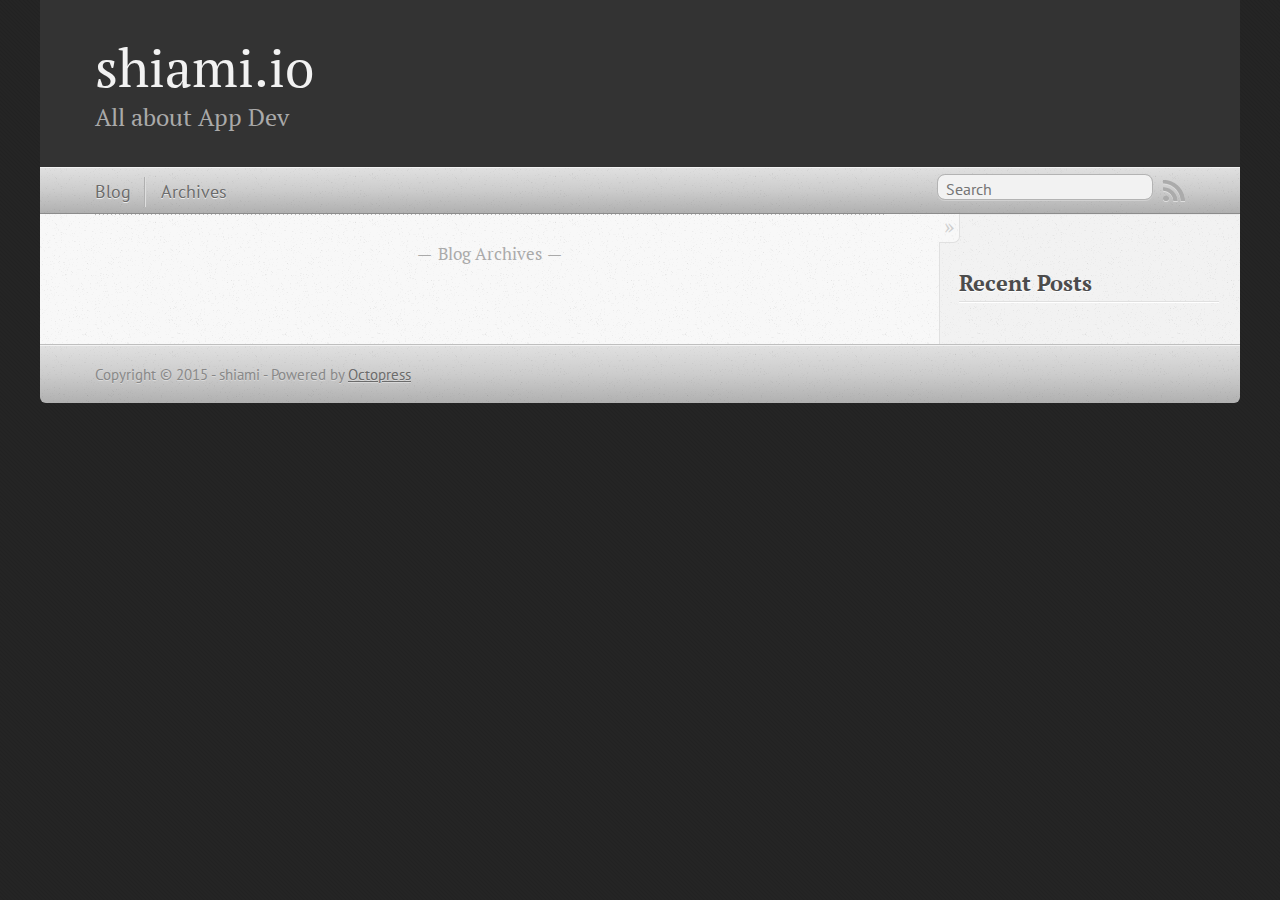
<file: index.html>
<!DOCTYPE html>
<!--[if IEMobile 7 ]><html class="no-js iem7"><![endif]-->
<!--[if lt IE 9]><html class="no-js lte-ie8"><![endif]-->
<!--[if (gt IE 8)|(gt IEMobile 7)|!(IEMobile)|!(IE)]><!--><html class="no-js" lang="en"><!--<![endif]-->
<head>
  <meta charset="utf-8">
  <title>shiami.io</title>
  <meta name="author" content="shiami">

  
  <meta name="description" content=" Blog Archives Recent Posts ">
  

  <!-- http://t.co/dKP3o1e -->
  <meta name="HandheldFriendly" content="True">
  <meta name="MobileOptimized" content="320">
  <meta name="viewport" content="width=device-width, initial-scale=1">

  
  <link rel="canonical" href="http://shiami.github.io/">
  <link href="/favicon.png" rel="icon">
  <link href="/stylesheets/screen.css" media="screen, projection" rel="stylesheet" type="text/css">
  <link href="/atom.xml" rel="alternate" title="shiami.io" type="application/atom+xml">
  <script src="/javascripts/modernizr-2.0.js"></script>
  <script src="//ajax.googleapis.com/ajax/libs/jquery/1.9.1/jquery.min.js"></script>
  <script>!window.jQuery && document.write(unescape('%3Cscript src="/javascripts/libs/jquery.min.js"%3E%3C/script%3E'))</script>
  <script src="/javascripts/octopress.js" type="text/javascript"></script>
  <!--Fonts from Google"s Web font directory at http://google.com/webfonts -->
<link href="//fonts.googleapis.com/css?family=PT+Serif:regular,italic,bold,bolditalic" rel="stylesheet" type="text/css">
<link href="//fonts.googleapis.com/css?family=PT+Sans:regular,italic,bold,bolditalic" rel="stylesheet" type="text/css">

  

</head>

<body   >
  <header role="banner"><hgroup>
  <h1><a href="/">shiami.io</a></h1>
  
    <h2>All about App Dev</h2>
  
</hgroup>

</header>
  <nav role="navigation"><ul class="subscription" data-subscription="rss">
  <li><a href="/atom.xml" rel="subscribe-rss" title="subscribe via RSS">RSS</a></li>
  
</ul>
  
<form action="https://www.google.com/search" method="get">
  <fieldset role="search">
    <input type="hidden" name="sitesearch" value="shiami.github.io">
    <input class="search" type="text" name="q" results="0" placeholder="Search"/>
  </fieldset>
</form>
  
<ul class="main-navigation">
  <li><a href="/">Blog</a></li>
  <li><a href="/blog/archives">Archives</a></li>
</ul>

</nav>
  <div id="main">
    <div id="content">
      <div class="blog-index">
  
  
  <div class="pagination">
    
    <a href="/blog/archives">Blog Archives</a>
    
  </div>
</div>
<aside class="sidebar">
  
    <section>
  <h1>Recent Posts</h1>
  <ul id="recent_posts">
    
  </ul>
</section>





  
</aside>

    </div>
  </div>
  <footer role="contentinfo"><p>
  Copyright &copy; 2015 - shiami -
  <span class="credit">Powered by <a href="http://octopress.org">Octopress</a></span>
</p>

</footer>
  







  <script type="text/javascript">
    (function(){
      var twitterWidgets = document.createElement('script');
      twitterWidgets.type = 'text/javascript';
      twitterWidgets.async = true;
      twitterWidgets.src = '//platform.twitter.com/widgets.js';
      document.getElementsByTagName('head')[0].appendChild(twitterWidgets);
    })();
  </script>





</body>
</html>
</file>
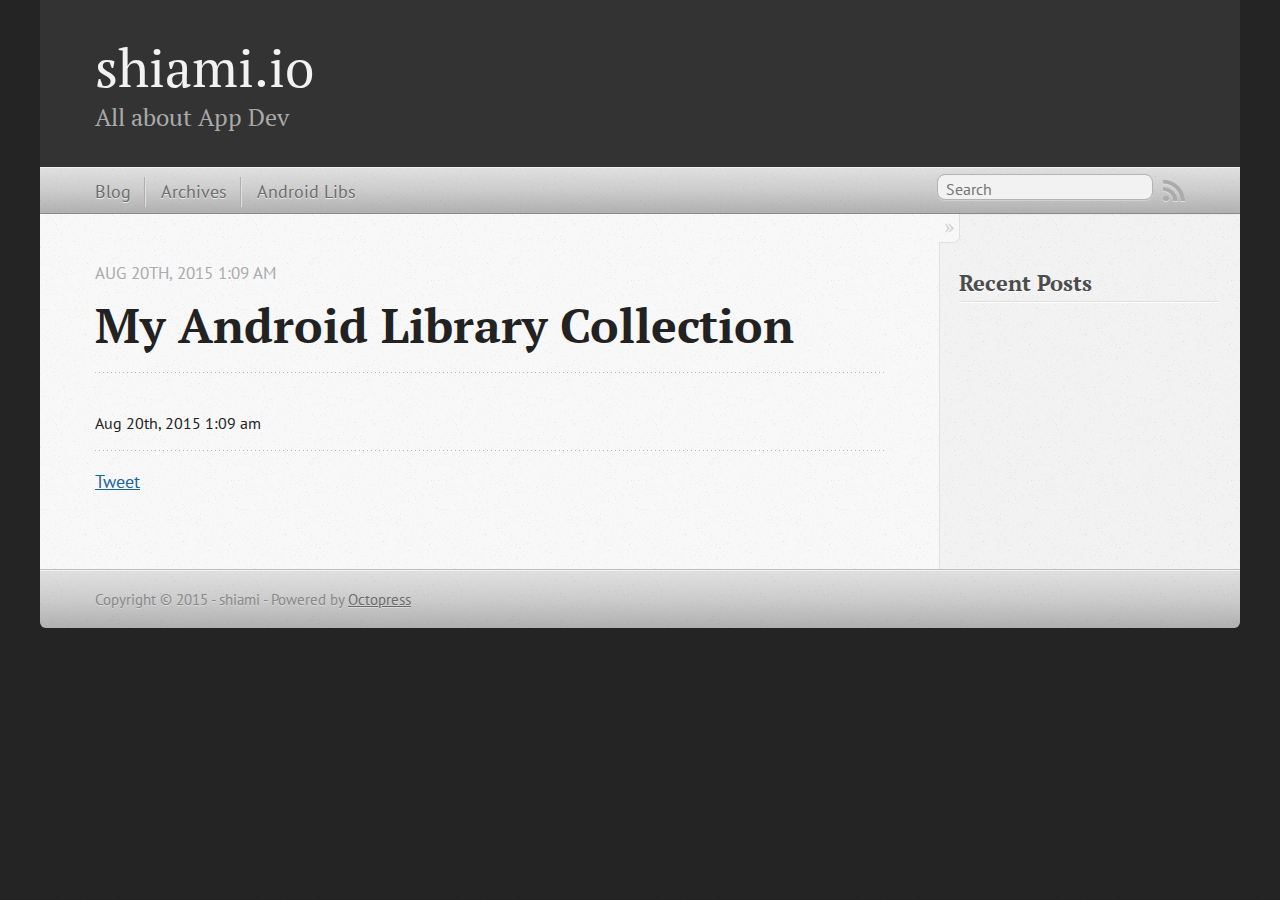
<file: my-android-library-collection/index.html>
<!DOCTYPE html>
<!--[if IEMobile 7 ]><html class="no-js iem7"><![endif]-->
<!--[if lt IE 9]><html class="no-js lte-ie8"><![endif]-->
<!--[if (gt IE 8)|(gt IEMobile 7)|!(IEMobile)|!(IE)]><!--><html class="no-js" lang="en"><!--<![endif]-->
<head>
  <meta charset="utf-8">
  <title>My Android Library Collection - shiami.io</title>
  <meta name="author" content="shiami">

  
  <meta name="description" content=" My Android Library Collection Aug 20th, 2015 1:09 am Aug 20th, 2015 1:09 am Tweet Recent Posts ">
  

  <!-- http://t.co/dKP3o1e -->
  <meta name="HandheldFriendly" content="True">
  <meta name="MobileOptimized" content="320">
  <meta name="viewport" content="width=device-width, initial-scale=1">

  
  <link rel="canonical" href="http://shiami.github.io/my-android-library-collection/">
  <link href="/favicon.png" rel="icon">
  <link href="/stylesheets/screen.css" media="screen, projection" rel="stylesheet" type="text/css">
  <link href="/atom.xml" rel="alternate" title="shiami.io" type="application/atom+xml">
  <script src="/javascripts/modernizr-2.0.js"></script>
  <script src="//ajax.googleapis.com/ajax/libs/jquery/1.9.1/jquery.min.js"></script>
  <script>!window.jQuery && document.write(unescape('%3Cscript src="/javascripts/libs/jquery.min.js"%3E%3C/script%3E'))</script>
  <script src="/javascripts/octopress.js" type="text/javascript"></script>
  <!--Fonts from Google"s Web font directory at http://google.com/webfonts -->
<link href="//fonts.googleapis.com/css?family=PT+Serif:regular,italic,bold,bolditalic" rel="stylesheet" type="text/css">
<link href="//fonts.googleapis.com/css?family=PT+Sans:regular,italic,bold,bolditalic" rel="stylesheet" type="text/css">

  

</head>

<body   >
  <header role="banner"><hgroup>
  <h1><a href="/">shiami.io</a></h1>
  
    <h2>All about App Dev</h2>
  
</hgroup>

</header>
  <nav role="navigation"><ul class="subscription" data-subscription="rss">
  <li><a href="/atom.xml" rel="subscribe-rss" title="subscribe via RSS">RSS</a></li>
  
</ul>
  
<form action="https://www.google.com/search" method="get">
  <fieldset role="search">
    <input type="hidden" name="sitesearch" value="shiami.github.io">
    <input class="search" type="text" name="q" results="0" placeholder="Search"/>
  </fieldset>
</form>
  
<ul class="main-navigation">
  <li><a href="/">Blog</a></li>
  <li><a href="/blog/archives">Archives</a></li>
    <li><a href="/my-android-library-collection/">Android Libs</a></li>
</ul>

</nav>
  <div id="main">
    <div id="content">
      <div>
<article role="article">
  
  <header>
    <h1 class="entry-title">My Android Library Collection</h1>
    <p class="meta">




<time class='entry-date' datetime='2015-08-20T01:09:00+08:00'><span class='date'><span class='date-month'>Aug</span> <span class='date-day'>20</span><span class='date-suffix'>th</span>, <span class='date-year'>2015</span></span> <span class='time'>1:09 am</span></time></p>
  </header>
  
  

  
    <footer>
      <p class="meta">
        
        




<time class='entry-date' datetime='2015-08-20T01:09:00+08:00'><span class='date'><span class='date-month'>Aug</span> <span class='date-day'>20</span><span class='date-suffix'>th</span>, <span class='date-year'>2015</span></span> <span class='time'>1:09 am</span></time>
        
      </p>
      
        <div class="sharing">
  
  <a href="//twitter.com/share" class="twitter-share-button" data-url="http://shiami.github.io/my-android-library-collection/index.html" data-via="" data-counturl="http://shiami.github.io/my-android-library-collection/index.html" >Tweet</a>
  
  
  
</div>

      
    </footer>
  
</article>

</div>

<aside class="sidebar">
  
    <section>
  <h1>Recent Posts</h1>
  <ul id="recent_posts">
    
  </ul>
</section>





  
</aside>


    </div>
  </div>
  <footer role="contentinfo"><p>
  Copyright &copy; 2015 - shiami -
  <span class="credit">Powered by <a href="http://octopress.org">Octopress</a></span>
</p>

</footer>
  







  <script type="text/javascript">
    (function(){
      var twitterWidgets = document.createElement('script');
      twitterWidgets.type = 'text/javascript';
      twitterWidgets.async = true;
      twitterWidgets.src = '//platform.twitter.com/widgets.js';
      document.getElementsByTagName('head')[0].appendChild(twitterWidgets);
    })();
  </script>





</body>
</html>
</file>
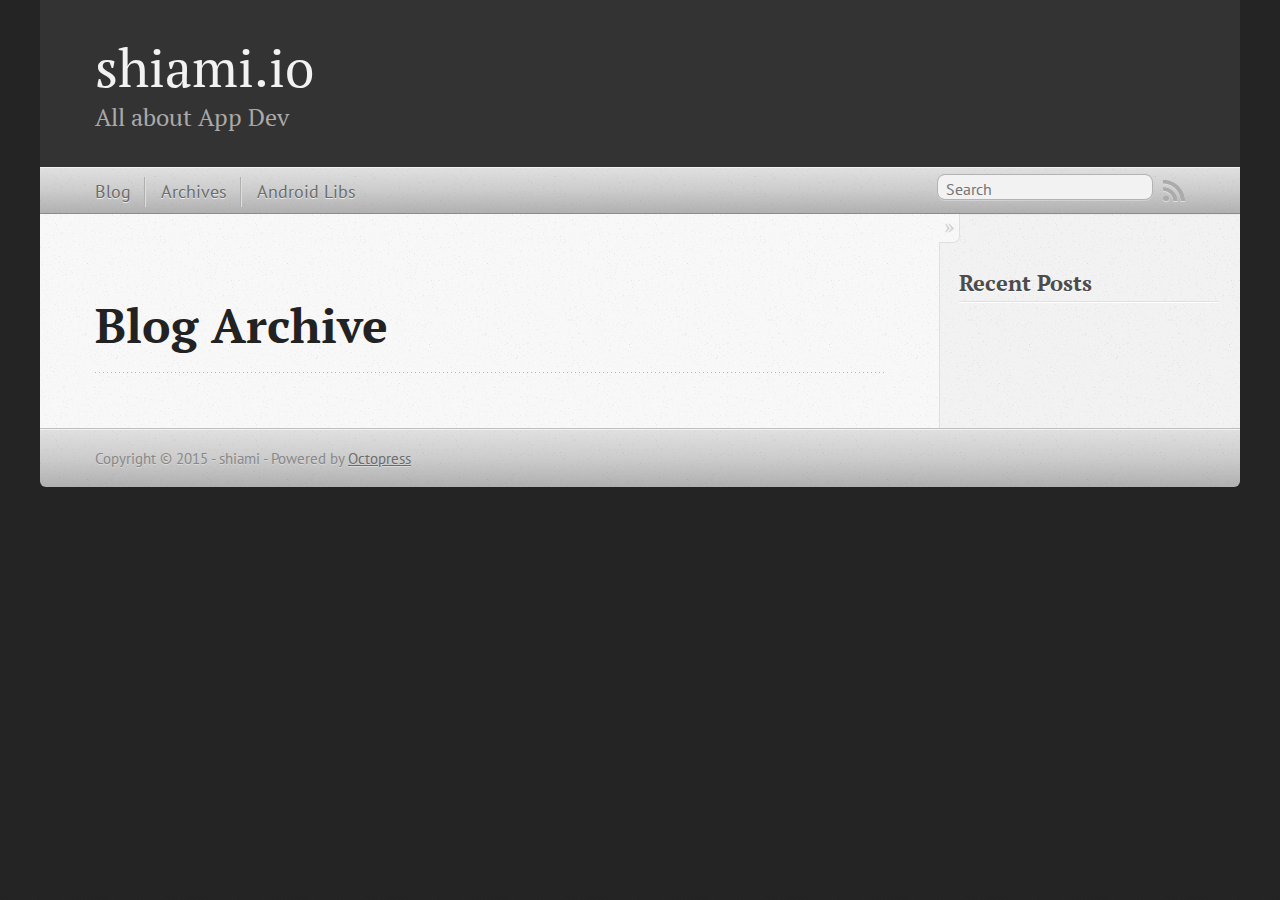
<file: blog/archives/index.html>
<!DOCTYPE html>
<!--[if IEMobile 7 ]><html class="no-js iem7"><![endif]-->
<!--[if lt IE 9]><html class="no-js lte-ie8"><![endif]-->
<!--[if (gt IE 8)|(gt IEMobile 7)|!(IEMobile)|!(IE)]><!--><html class="no-js" lang="en"><!--<![endif]-->
<head>
  <meta charset="utf-8">
  <title>Blog Archive - shiami.io</title>
  <meta name="author" content="shiami">

  
  <meta name="description" content=" Blog Archive Recent Posts ">
  

  <!-- http://t.co/dKP3o1e -->
  <meta name="HandheldFriendly" content="True">
  <meta name="MobileOptimized" content="320">
  <meta name="viewport" content="width=device-width, initial-scale=1">

  
  <link rel="canonical" href="http://shiami.github.io/blog/archives/">
  <link href="/favicon.png" rel="icon">
  <link href="/stylesheets/screen.css" media="screen, projection" rel="stylesheet" type="text/css">
  <link href="/atom.xml" rel="alternate" title="shiami.io" type="application/atom+xml">
  <script src="/javascripts/modernizr-2.0.js"></script>
  <script src="//ajax.googleapis.com/ajax/libs/jquery/1.9.1/jquery.min.js"></script>
  <script>!window.jQuery && document.write(unescape('%3Cscript src="/javascripts/libs/jquery.min.js"%3E%3C/script%3E'))</script>
  <script src="/javascripts/octopress.js" type="text/javascript"></script>
  <!--Fonts from Google"s Web font directory at http://google.com/webfonts -->
<link href="//fonts.googleapis.com/css?family=PT+Serif:regular,italic,bold,bolditalic" rel="stylesheet" type="text/css">
<link href="//fonts.googleapis.com/css?family=PT+Sans:regular,italic,bold,bolditalic" rel="stylesheet" type="text/css">

  

</head>

<body   >
  <header role="banner"><hgroup>
  <h1><a href="/">shiami.io</a></h1>
  
    <h2>All about App Dev</h2>
  
</hgroup>

</header>
  <nav role="navigation"><ul class="subscription" data-subscription="rss">
  <li><a href="/atom.xml" rel="subscribe-rss" title="subscribe via RSS">RSS</a></li>
  
</ul>
  
<form action="https://www.google.com/search" method="get">
  <fieldset role="search">
    <input type="hidden" name="sitesearch" value="shiami.github.io">
    <input class="search" type="text" name="q" results="0" placeholder="Search"/>
  </fieldset>
</form>
  
<ul class="main-navigation">
  <li><a href="/">Blog</a></li>
  <li><a href="/blog/archives">Archives</a></li>
    <li><a href="/my-android-library-collection/">Android Libs</a></li>
</ul>

</nav>
  <div id="main">
    <div id="content">
      <div>
<article role="article">
  
  <header>
    <h1 class="entry-title">Blog Archive</h1>
    
  </header>
  
  <div id="blog-archives">

</div>

  
</article>

</div>

<aside class="sidebar">
  
    <section>
  <h1>Recent Posts</h1>
  <ul id="recent_posts">
    
  </ul>
</section>





  
</aside>


    </div>
  </div>
  <footer role="contentinfo"><p>
  Copyright &copy; 2015 - shiami -
  <span class="credit">Powered by <a href="http://octopress.org">Octopress</a></span>
</p>

</footer>
  







  <script type="text/javascript">
    (function(){
      var twitterWidgets = document.createElement('script');
      twitterWidgets.type = 'text/javascript';
      twitterWidgets.async = true;
      twitterWidgets.src = '//platform.twitter.com/widgets.js';
      document.getElementsByTagName('head')[0].appendChild(twitterWidgets);
    })();
  </script>





</body>
</html>
</file>
<file: stylesheets/screen.css>
html,body,div,span,applet,object,iframe,h1,h2,h3,h4,h5,h6,p,blockquote,pre,a,abbr,acronym,address,big,cite,code,del,dfn,em,img,ins,kbd,q,s,samp,small,strike,strong,sub,sup,tt,var,b,u,i,center,dl,dt,dd,ol,ul,li,fieldset,form,label,legend,table,caption,tbody,tfoot,thead,tr,th,td,article,aside,canvas,details,embed,figure,figcaption,footer,header,hgroup,menu,nav,output,ruby,section,summary,time,mark,audio,video{margin:0;padding:0;border:0;font:inherit;font-size:100%;vertical-align:baseline}html{line-height:1}ol,ul{list-style:none}table{border-collapse:collapse;border-spacing:0}caption,th,td{text-align:left;font-weight:normal;vertical-align:middle}q,blockquote{quotes:none}q:before,q:after,blockquote:before,blockquote:after{content:"";content:none}a img{border:none}article,aside,details,figcaption,figure,footer,header,hgroup,main,menu,nav,section,summary{display:block}a{color:#1863a1}a:visited{color:#751590}a:focus{color:#0181eb}a:hover{color:#0181eb}a:active{color:#01579f}aside.sidebar a{color:#222}aside.sidebar a:focus{color:#0181eb}aside.sidebar a:hover{color:#0181eb}aside.sidebar a:active{color:#01579f}a{-moz-transition:color 0.3s;-o-transition:color 0.3s;-webkit-transition:color 0.3s;transition:color 0.3s}html{background:#252525 url('/images/line-tile.png?1439925803') top left}body>div{background:#f2f2f2 url('/images/noise.png?1439925803') top left;border-bottom:1px solid #bfbfbf}body>div>div{background:#f8f8f8 url('/images/noise.png?1439925803') top left;border-right:1px solid #e0e0e0}.heading,body>header h1,h1,h2,h3,h4,h5,h6{font-family:"PT Serif","Georgia","Helvetica Neue",Arial,sans-serif}.sans,body>header h2,article header p.meta,article>footer,#content .blog-index footer,html .gist .gist-file .gist-meta,#blog-archives a.category,#blog-archives time,aside.sidebar section,body>footer{font-family:"PT Sans","Helvetica Neue",Arial,sans-serif}.serif,body,#content .blog-index a[rel=full-article]{font-family:"PT Serif",Georgia,Times,"Times New Roman",serif}.mono,pre,code,tt,p code,li code{font-family:Menlo,Monaco,"Andale Mono","lucida console","Courier New",monospace}body>header h1{font-size:2.2em;font-family:"PT Serif","Georgia","Helvetica Neue",Arial,sans-serif;font-weight:normal;line-height:1.2em;margin-bottom:0.6667em}body>header h2{font-family:"PT Serif","Georgia","Helvetica Neue",Arial,sans-serif}body{line-height:1.5em;color:#222}h1{font-size:2.2em;line-height:1.2em}@media only screen and (min-width: 992px){body{font-size:1.15em}h1{font-size:2.6em;line-height:1.2em}}h1,h2,h3,h4,h5,h6{text-rendering:optimizelegibility;margin-bottom:1em;font-weight:bold}h2,section h1{font-size:1.5em}h3,section h2,section section h1{font-size:1.3em}h4,section h3,section section h2,section section section h1{font-size:1em}h5,section h4,section section h3{font-size:.9em}h6,section h5,section section h4,section section section h3{font-size:.8em}p,article blockquote,ul,ol{margin-bottom:1.5em}ul{list-style-type:disc}ul ul{list-style-type:circle;margin-bottom:0px}ul ul ul{list-style-type:square;margin-bottom:0px}ol{list-style-type:decimal}ol ol{list-style-type:lower-alpha;margin-bottom:0px}ol ol ol{list-style-type:lower-roman;margin-bottom:0px}ul,ul ul,ul ol,ol,ol ul,ol ol{margin-left:1.3em}ul ul,ul ol,ol ul,ol ol{margin-bottom:0em}strong{font-weight:bold}em{font-style:italic}sup,sub{font-size:0.75em;position:relative;display:inline-block;padding:0 .2em;line-height:.8em}sup{top:-.5em}sub{bottom:-.5em}a[rev='footnote']{font-size:.75em;padding:0 .3em;line-height:1}q{font-style:italic}q:before{content:"\201C"}q:after{content:"\201D"}em,dfn{font-style:italic}strong,dfn{font-weight:bold}del,s{text-decoration:line-through}abbr,acronym{border-bottom:1px dotted;cursor:help}hr{margin-bottom:0.2em}small{font-size:.8em}big{font-size:1.2em}article blockquote{font-style:italic;position:relative;font-size:1.2em;line-height:1.5em;padding-left:1em;border-left:4px solid rgba(170,170,170,0.5)}article blockquote cite{font-style:italic}article blockquote cite a{color:#aaa !important;word-wrap:break-word}article blockquote cite:before{content:'\2014';padding-right:.3em;padding-left:.3em;color:#aaa}@media only screen and (min-width: 992px){article blockquote{padding-left:1.5em;border-left-width:4px}}.pullquote-right:before,.pullquote-left:before{padding:0;border:none;content:attr(data-pullquote);float:right;width:45%;margin:.5em 0 1em 1.5em;position:relative;top:7px;font-size:1.4em;line-height:1.45em}.pullquote-left:before{float:left;margin:.5em 1.5em 1em 0}.force-wrap,article a,aside.sidebar a{white-space:-moz-pre-wrap;white-space:-pre-wrap;white-space:-o-pre-wrap;white-space:pre-wrap;word-wrap:break-word}.group,body>header,body>nav,body>footer,body #content>article,body #content>div>article,body #content>div>section,body div.pagination,aside.sidebar,#main,#content,.sidebar{*zoom:1}.group:after,body>header:after,body>nav:after,body>footer:after,body #content>article:after,body #content>div>article:after,body #content>div>section:after,body div.pagination:after,#main:after,#content:after,.sidebar:after{content:"";display:table;clear:both}body{-webkit-text-size-adjust:none;max-width:1200px;position:relative;margin:0 auto}body>header,body>nav,body>footer,body #content>article,body #content>div>article,body #content>div>section{padding-left:18px;padding-right:18px}@media only screen and (min-width: 480px){body>header,body>nav,body>footer,body #content>article,body #content>div>article,body #content>div>section{padding-left:25px;padding-right:25px}}@media only screen and (min-width: 768px){body>header,body>nav,body>footer,body #content>article,body #content>div>article,body #content>div>section{padding-left:35px;padding-right:35px}}@media only screen and (min-width: 992px){body>header,body>nav,body>footer,body #content>article,body #content>div>article,body #content>div>section{padding-left:55px;padding-right:55px}}body div.pagination{margin-left:18px;margin-right:18px}@media only screen and (min-width: 480px){body div.pagination{margin-left:25px;margin-right:25px}}@media only screen and (min-width: 768px){body div.pagination{margin-left:35px;margin-right:35px}}@media only screen and (min-width: 992px){body div.pagination{margin-left:55px;margin-right:55px}}body>header{font-size:1em;padding-top:1.5em;padding-bottom:1.5em}#content{overflow:hidden}#content>div,#content>article{width:100%}aside.sidebar{float:none;padding:0 18px 1px;background-color:#f7f7f7;border-top:1px solid #e0e0e0}.flex-content,article img,article video,article .flash-video,aside.sidebar img{max-width:100%;height:auto}.basic-alignment.left,article img.left,article video.left,article .left.flash-video,aside.sidebar img.left{float:left;margin-right:1.5em}.basic-alignment.right,article img.right,article video.right,article .right.flash-video,aside.sidebar img.right{float:right;margin-left:1.5em}.basic-alignment.center,article img.center,article video.center,article .center.flash-video,aside.sidebar img.center{display:block;margin:0 auto 1.5em}.basic-alignment.left,article img.left,article video.left,article .left.flash-video,aside.sidebar img.left,.basic-alignment.right,article img.right,article video.right,article .right.flash-video,aside.sidebar img.right{margin-bottom:.8em}.toggle-sidebar,.no-sidebar .toggle-sidebar{display:none}@media only screen and (min-width: 750px){body.sidebar-footer aside.sidebar{float:none;width:auto;clear:left;margin:0;padding:0 35px 1px;background-color:#f7f7f7;border-top:1px solid #eaeaea}body.sidebar-footer aside.sidebar section.odd,body.sidebar-footer aside.sidebar section.even{float:left;width:48%}body.sidebar-footer aside.sidebar section.odd{margin-left:0}body.sidebar-footer aside.sidebar section.even{margin-left:4%}body.sidebar-footer aside.sidebar.thirds section{width:30%;margin-left:5%}body.sidebar-footer aside.sidebar.thirds section.first{margin-left:0;clear:both}}body.sidebar-footer #content{margin-right:0px}body.sidebar-footer .toggle-sidebar{display:none}@media only screen and (min-width: 550px){body>header{font-size:1em}}@media only screen and (min-width: 750px){aside.sidebar{float:none;width:auto;clear:left;margin:0;padding:0 35px 1px;background-color:#f7f7f7;border-top:1px solid #eaeaea}aside.sidebar section.odd,aside.sidebar section.even{float:left;width:48%}aside.sidebar section.odd{margin-left:0}aside.sidebar section.even{margin-left:4%}aside.sidebar.thirds section{width:30%;margin-left:5%}aside.sidebar.thirds section.first{margin-left:0;clear:both}}@media only screen and (min-width: 768px){body{-webkit-text-size-adjust:auto}body>header{font-size:1.2em}#main{padding:0;margin:0 auto}#content{overflow:visible;margin-right:240px;position:relative}.no-sidebar #content{margin-right:0;border-right:0}.collapse-sidebar #content{margin-right:20px}#content>div,#content>article{padding-top:17.5px;padding-bottom:17.5px;float:left}aside.sidebar{width:210px;padding:0 15px 15px;background:none;clear:none;float:left;margin:0 -100% 0 0}aside.sidebar section{width:auto;margin-left:0}aside.sidebar section.odd,aside.sidebar section.even{float:none;width:auto;margin-left:0}.collapse-sidebar aside.sidebar{float:none;width:auto;clear:left;margin:0;padding:0 35px 1px;background-color:#f7f7f7;border-top:1px solid #eaeaea}.collapse-sidebar aside.sidebar section.odd,.collapse-sidebar aside.sidebar section.even{float:left;width:48%}.collapse-sidebar aside.sidebar section.odd{margin-left:0}.collapse-sidebar aside.sidebar section.even{margin-left:4%}.collapse-sidebar aside.sidebar.thirds section{width:30%;margin-left:5%}.collapse-sidebar aside.sidebar.thirds section.first{margin-left:0;clear:both}}@media only screen and (min-width: 992px){body>header{font-size:1.3em}#content{margin-right:300px}#content>div,#content>article{padding-top:27.5px;padding-bottom:27.5px}aside.sidebar{width:260px;padding:1.2em 20px 20px}.collapse-sidebar aside.sidebar{padding-left:55px;padding-right:55px}}@media only screen and (min-width: 768px){ul,ol{margin-left:0}}body>header{background:#333}body>header h1{display:inline-block;margin:0}body>header h1 a,body>header h1 a:visited,body>header h1 a:hover{color:#f2f2f2;text-decoration:none}body>header h2{margin:.2em 0 0;font-size:1em;color:#aaa;font-weight:normal}body>nav{position:relative;background-color:#ccc;background:url('/images/noise.png?1439925803'),url('[data-uri]');background:url('/images/noise.png?1439925803'),-webkit-gradient(linear, 50% 0%, 50% 100%, color-stop(0%, #e0e0e0),color-stop(50%, #cccccc),color-stop(100%, #b0b0b0));background:url('/images/noise.png?1439925803'),-moz-linear-gradient(#e0e0e0,#cccccc,#b0b0b0);background:url('/images/noise.png?1439925803'),-webkit-linear-gradient(#e0e0e0,#cccccc,#b0b0b0);background:url('/images/noise.png?1439925803'),linear-gradient(#e0e0e0,#cccccc,#b0b0b0);border-top:1px solid #f2f2f2;border-bottom:1px solid #8c8c8c;padding-top:.35em;padding-bottom:.35em}body>nav form{-moz-background-clip:padding;-o-background-clip:padding-box;-webkit-background-clip:padding;background-clip:padding-box;margin:0;padding:0}body>nav form .search{padding:.3em .5em 0;font-size:.85em;font-family:"PT Sans","Helvetica Neue",Arial,sans-serif;line-height:1.1em;width:95%;-moz-border-radius:0.5em;-webkit-border-radius:0.5em;border-radius:0.5em;-moz-background-clip:padding;-o-background-clip:padding-box;-webkit-background-clip:padding;background-clip:padding-box;-moz-box-shadow:#d1d1d1 0 1px;-webkit-box-shadow:#d1d1d1 0 1px;box-shadow:#d1d1d1 0 1px;background-color:#f2f2f2;border:1px solid #b3b3b3;color:#888}body>nav form .search:focus{color:#444;border-color:#80b1df;-moz-box-shadow:#80b1df 0 0 4px,#80b1df 0 0 3px inset;-webkit-box-shadow:#80b1df 0 0 4px,#80b1df 0 0 3px inset;box-shadow:#80b1df 0 0 4px,#80b1df 0 0 3px inset;background-color:#fff;outline:none}body>nav fieldset[role=search]{float:right;width:48%}body>nav fieldset.mobile-nav{float:left;width:48%}body>nav fieldset.mobile-nav select{width:100%;font-size:.8em;border:1px solid #888}body>nav ul{display:none}@media only screen and (min-width: 550px){body>nav{font-size:.9em}body>nav ul{margin:0;padding:0;border:0;overflow:hidden;*zoom:1;float:left;display:block;padding-top:.15em}body>nav ul li{list-style-image:none;list-style-type:none;margin-left:0;white-space:nowrap;float:left;padding-left:0;padding-right:0}body>nav ul li:first-child{padding-left:0}body>nav ul li:last-child{padding-right:0}body>nav ul li.last{padding-right:0}body>nav ul.subscription{margin-left:.8em;float:right}body>nav ul.subscription li:last-child a{padding-right:0}body>nav ul li{margin:0}body>nav a{color:#6b6b6b;font-family:"PT Sans","Helvetica Neue",Arial,sans-serif;text-shadow:#ebebeb 0 1px;float:left;text-decoration:none;font-size:1.1em;padding:.1em 0;line-height:1.5em}body>nav a:visited{color:#6b6b6b}body>nav a:hover{color:#2b2b2b}body>nav li+li{border-left:1px solid #b0b0b0;margin-left:.8em}body>nav li+li a{padding-left:.8em;border-left:1px solid #dedede}body>nav form{float:right;text-align:left;padding-left:.8em;width:175px}body>nav form .search{width:93%;font-size:.95em;line-height:1.2em}body>nav ul[data-subscription$=email]+form{width:97px}body>nav ul[data-subscription$=email]+form .search{width:91%}body>nav fieldset.mobile-nav{display:none}body>nav fieldset[role=search]{width:99%}}@media only screen and (min-width: 992px){body>nav form{width:215px}body>nav ul[data-subscription$=email]+form{width:147px}}.no-placeholder body>nav .search{background:#f2f2f2 url('/images/search.png?1439925803') 0.3em 0.25em no-repeat;text-indent:1.3em}@media only screen and (min-width: 550px){.maskImage body>nav ul[data-subscription$=email]+form{width:123px}}@media only screen and (min-width: 992px){.maskImage body>nav ul[data-subscription$=email]+form{width:173px}}.maskImage ul.subscription{position:relative;top:.2em}.maskImage ul.subscription li,.maskImage ul.subscription a{border:0;padding:0}.maskImage a[rel=subscribe-rss]{position:relative;top:0px;text-indent:-999999em;background-color:#dedede;border:0;padding:0}.maskImage a[rel=subscribe-rss],.maskImage a[rel=subscribe-rss]:after{-webkit-mask-image:url('/images/rss.png?1439925803');-moz-mask-image:url('/images/rss.png?1439925803');-ms-mask-image:url('/images/rss.png?1439925803');-o-mask-image:url('/images/rss.png?1439925803');mask-image:url('/images/rss.png?1439925803');-webkit-mask-repeat:no-repeat;-moz-mask-repeat:no-repeat;-ms-mask-repeat:no-repeat;-o-mask-repeat:no-repeat;mask-repeat:no-repeat;width:22px;height:22px}.maskImage a[rel=subscribe-rss]:after{content:"";position:absolute;top:-1px;left:0;background-color:#ababab}.maskImage a[rel=subscribe-rss]:hover:after{background-color:#9e9e9e}.maskImage a[rel=subscribe-email]{position:relative;top:0px;text-indent:-999999em;background-color:#dedede;border:0;padding:0}.maskImage a[rel=subscribe-email],.maskImage a[rel=subscribe-email]:after{-webkit-mask-image:url('/images/email.png?1439925803');-moz-mask-image:url('/images/email.png?1439925803');-ms-mask-image:url('/images/email.png?1439925803');-o-mask-image:url('/images/email.png?1439925803');mask-image:url('/images/email.png?1439925803');-webkit-mask-repeat:no-repeat;-moz-mask-repeat:no-repeat;-ms-mask-repeat:no-repeat;-o-mask-repeat:no-repeat;mask-repeat:no-repeat;width:28px;height:22px}.maskImage a[rel=subscribe-email]:after{content:"";position:absolute;top:-1px;left:0;background-color:#ababab}.maskImage a[rel=subscribe-email]:hover:after{background-color:#9e9e9e}article{padding-top:1em}article header{position:relative;padding-top:2em;padding-bottom:1em;margin-bottom:1em;background:url('[data-uri]') bottom left repeat-x}article header h1{margin:0}article header h1 a{text-decoration:none}article header h1 a:hover{text-decoration:underline}article header p{font-size:.9em;color:#aaa;margin:0}article header p.meta{text-transform:uppercase;position:absolute;top:0}@media only screen and (min-width: 768px){article header{margin-bottom:1.5em;padding-bottom:1em;background:url('[data-uri]') bottom left repeat-x}}article h2{padding-top:0.8em;background:url('[data-uri]') top left repeat-x}.entry-content article h2:first-child,article header+h2{padding-top:0}article h2:first-child,article header+h2{background:none}article .feature{padding-top:.5em;margin-bottom:1em;padding-bottom:1em;background:url('[data-uri]') bottom left repeat-x;font-size:2.0em;font-style:italic;line-height:1.3em}article img,article video,article .flash-video{-moz-border-radius:0.3em;-webkit-border-radius:0.3em;border-radius:0.3em;-moz-box-shadow:rgba(0,0,0,0.15) 0 1px 4px;-webkit-box-shadow:rgba(0,0,0,0.15) 0 1px 4px;box-shadow:rgba(0,0,0,0.15) 0 1px 4px;-moz-box-sizing:border-box;-webkit-box-sizing:border-box;box-sizing:border-box;border:#fff 0.5em solid}article video,article .flash-video{margin:0 auto 1.5em}article video{display:block;width:100%}article .flash-video>div{position:relative;display:block;padding-bottom:56.25%;padding-top:1px;height:0;overflow:hidden}article .flash-video>div iframe,article .flash-video>div object,article .flash-video>div embed{position:absolute;top:0;left:0;width:100%;height:100%}article>footer{padding-bottom:2.5em;margin-top:2em}article>footer p.meta{margin-bottom:.8em;font-size:.85em;clear:both;overflow:hidden}.blog-index article+article{background:url('[data-uri]') top left repeat-x}#content .blog-index{padding-top:0;padding-bottom:0}#content .blog-index article{padding-top:2em}#content .blog-index article header{background:none;padding-bottom:0}#content .blog-index article h1{font-size:2.2em}#content .blog-index article h1 a{color:inherit}#content .blog-index article h1 a:hover{color:#0181eb}#content .blog-index a[rel=full-article]{background:#ebebeb;display:inline-block;padding:.4em .8em;margin-right:.5em;text-decoration:none;color:#666;-moz-transition:background-color 0.5s;-o-transition:background-color 0.5s;-webkit-transition:background-color 0.5s;transition:background-color 0.5s}#content .blog-index a[rel=full-article]:hover{background:#0181eb;text-shadow:none;color:#f8f8f8}#content .blog-index footer{margin-top:1em}.separator,article>footer .byline+time:before,article>footer time+time:before,article>footer .comments:before,article>footer .byline ~ .categories:before{content:"\2022 ";padding:0 .4em 0 .2em;display:inline-block}#content div.pagination{text-align:center;font-size:.95em;position:relative;background:url('[data-uri]') top left repeat-x;padding-top:1.5em;padding-bottom:1.5em}#content div.pagination a{text-decoration:none;color:#aaa}#content div.pagination a.prev{position:absolute;left:0}#content div.pagination a.next{position:absolute;right:0}#content div.pagination a:hover{color:#0181eb}#content div.pagination a[href*=archive]:before,#content div.pagination a[href*=archive]:after{content:'\2014';padding:0 .3em}p.meta+.sharing{padding-top:1em;padding-left:0;background:url('[data-uri]') top left repeat-x}#fb-root{display:none}.highlight,html .gist .gist-file .gist-syntax .gist-highlight{border:1px solid #05232b !important}.highlight table td.code,html .gist .gist-file .gist-syntax .gist-highlight table td.code{width:100%}.highlight .line-numbers,html .gist .gist-file .gist-syntax .highlight .line_numbers{text-align:right;font-size:13px;line-height:1.45em;background:#073642 url('/images/noise.png?1439925803') top left !important;border-right:1px solid #00232c !important;-moz-box-shadow:#083e4b -1px 0 inset;-webkit-box-shadow:#083e4b -1px 0 inset;box-shadow:#083e4b -1px 0 inset;text-shadow:#021014 0 -1px;padding:.8em !important;-moz-border-radius:0;-webkit-border-radius:0;border-radius:0}.highlight .line-numbers span,html .gist .gist-file .gist-syntax .highlight .line_numbers span{color:#586e75 !important}figure.code,.gist-file,pre{-moz-box-shadow:rgba(0,0,0,0.06) 0 0 10px;-webkit-box-shadow:rgba(0,0,0,0.06) 0 0 10px;box-shadow:rgba(0,0,0,0.06) 0 0 10px}figure.code .highlight pre,.gist-file .highlight pre,pre .highlight pre{-moz-box-shadow:none;-webkit-box-shadow:none;box-shadow:none}.gist .highlight *::-moz-selection,figure.code .highlight *::-moz-selection{background:#386774;color:inherit;text-shadow:#002b36 0 1px}.gist .highlight *::-webkit-selection,figure.code .highlight *::-webkit-selection{background:#386774;color:inherit;text-shadow:#002b36 0 1px}.gist .highlight *::selection,figure.code .highlight *::selection{background:#386774;color:inherit;text-shadow:#002b36 0 1px}html .gist .gist-file{margin-bottom:1.8em;position:relative;border:none;padding-top:26px !important}html .gist .gist-file .highlight{margin-bottom:0}html .gist .gist-file .gist-syntax{border-bottom:0 !important;background:none !important}html .gist .gist-file .gist-syntax .gist-highlight{background:#002b36 !important}html .gist .gist-file .gist-syntax .highlight pre{padding:0}html .gist .gist-file .gist-meta{padding:.6em 0.8em;border:1px solid #083e4b !important;color:#586e75;font-size:.7em !important;background:#073642 url('/images/noise.png?1439925803') top left;line-height:1.5em}html .gist .gist-file .gist-meta a{color:#76888b !important;text-decoration:none}html .gist .gist-file .gist-meta a:hover,html .gist .gist-file .gist-meta a:focus{text-decoration:underline}html .gist .gist-file .gist-meta a:hover{color:#93a1a1 !important}html .gist .gist-file .gist-meta a[href*='#file']{position:absolute;top:0;left:0;right:-10px;color:#474747 !important}html .gist .gist-file .gist-meta a[href*='#file']:hover{color:#1863a1 !important}html .gist .gist-file .gist-meta a[href*=raw]{top:.4em}pre{background:#002b36 url('/images/noise.png?1439925803') top left;-moz-border-radius:0.4em;-webkit-border-radius:0.4em;border-radius:0.4em;border:1px solid #05232b;line-height:1.45em;font-size:13px;margin-bottom:2.1em;padding:.8em 1em;color:#93a1a1;overflow:auto}h3.filename+pre{-moz-border-radius-topleft:0px;-webkit-border-top-left-radius:0px;border-top-left-radius:0px;-moz-border-radius-topright:0px;-webkit-border-top-right-radius:0px;border-top-right-radius:0px}p code,li code{display:inline-block;white-space:no-wrap;background:#fff;font-size:.8em;line-height:1.5em;color:#555;border:1px solid #ddd;-moz-border-radius:0.4em;-webkit-border-radius:0.4em;border-radius:0.4em;padding:0 .3em;margin:-1px 0}p pre code,li pre code{font-size:1em !important;background:none;border:none}.pre-code,html .gist .gist-file .gist-syntax .highlight pre,.highlight code{font-family:Menlo,Monaco,"Andale Mono","lucida console","Courier New",monospace !important;overflow:scroll;overflow-y:hidden;display:block;padding:.8em;overflow-x:auto;line-height:1.45em;background:#002b36 url('/images/noise.png?1439925803') top left !important;color:#93a1a1 !important}.pre-code span,html .gist .gist-file .gist-syntax .highlight pre span,.highlight code span{color:#93a1a1 !important}.pre-code span,html .gist .gist-file .gist-syntax .highlight pre span,.highlight code span{font-style:normal !important;font-weight:normal !important}.pre-code .c,html .gist .gist-file .gist-syntax .highlight pre .c,.highlight code .c{color:#586e75 !important;font-style:italic !important}.pre-code .cm,html .gist .gist-file .gist-syntax .highlight pre .cm,.highlight code .cm{color:#586e75 !important;font-style:italic !important}.pre-code .cp,html .gist .gist-file .gist-syntax .highlight pre .cp,.highlight code .cp{color:#586e75 !important;font-style:italic !important}.pre-code .c1,html .gist .gist-file .gist-syntax .highlight pre .c1,.highlight code .c1{color:#586e75 !important;font-style:italic !important}.pre-code .cs,html .gist .gist-file .gist-syntax .highlight pre .cs,.highlight code .cs{color:#586e75 !important;font-weight:bold !important;font-style:italic !important}.pre-code .err,html .gist .gist-file .gist-syntax .highlight pre .err,.highlight code .err{color:#dc322f !important;background:none !important}.pre-code .k,html .gist .gist-file .gist-syntax .highlight pre .k,.highlight code .k{color:#cb4b16 !important}.pre-code .o,html .gist .gist-file .gist-syntax .highlight pre .o,.highlight code .o{color:#93a1a1 !important;font-weight:bold !important}.pre-code .p,html .gist .gist-file .gist-syntax .highlight pre .p,.highlight code .p{color:#93a1a1 !important}.pre-code .ow,html .gist .gist-file .gist-syntax .highlight pre .ow,.highlight code .ow{color:#2aa198 !important;font-weight:bold !important}.pre-code .gd,html .gist .gist-file .gist-syntax .highlight pre .gd,.highlight code .gd{color:#93a1a1 !important;background-color:#372d34 !important;display:inline-block}.pre-code .gd .x,html .gist .gist-file .gist-syntax .highlight pre .gd .x,.highlight code .gd .x{color:#93a1a1 !important;background-color:#4d2d34 !important;display:inline-block}.pre-code .ge,html .gist .gist-file .gist-syntax .highlight pre .ge,.highlight code .ge{color:#93a1a1 !important;font-style:italic !important}.pre-code .gh,html .gist .gist-file .gist-syntax .highlight pre .gh,.highlight code .gh{color:#586e75 !important}.pre-code .gi,html .gist .gist-file .gist-syntax .highlight pre .gi,.highlight code .gi{color:#93a1a1 !important;background-color:#1b412b !important;display:inline-block}.pre-code .gi .x,html .gist .gist-file .gist-syntax .highlight pre .gi .x,.highlight code .gi .x{color:#93a1a1 !important;background-color:#355720 !important;display:inline-block}.pre-code .gs,html .gist .gist-file .gist-syntax .highlight pre .gs,.highlight code .gs{color:#93a1a1 !important;font-weight:bold !important}.pre-code .gu,html .gist .gist-file .gist-syntax .highlight pre .gu,.highlight code .gu{color:#6c71c4 !important}.pre-code .kc,html .gist .gist-file .gist-syntax .highlight pre .kc,.highlight code .kc{color:#859900 !important;font-weight:bold !important}.pre-code .kd,html .gist .gist-file .gist-syntax .highlight pre .kd,.highlight code .kd{color:#268bd2 !important}.pre-code .kp,html .gist .gist-file .gist-syntax .highlight pre .kp,.highlight code .kp{color:#cb4b16 !important;font-weight:bold !important}.pre-code .kr,html .gist .gist-file .gist-syntax .highlight pre .kr,.highlight code .kr{color:#d33682 !important;font-weight:bold !important}.pre-code .kt,html .gist .gist-file .gist-syntax .highlight pre .kt,.highlight code .kt{color:#2aa198 !important}.pre-code .n,html .gist .gist-file .gist-syntax .highlight pre .n,.highlight code .n{color:#268bd2 !important}.pre-code .na,html .gist .gist-file .gist-syntax .highlight pre .na,.highlight code .na{color:#268bd2 !important}.pre-code .nb,html .gist .gist-file .gist-syntax .highlight pre .nb,.highlight code .nb{color:#859900 !important}.pre-code .nc,html .gist .gist-file .gist-syntax .highlight pre .nc,.highlight code .nc{color:#d33682 !important}.pre-code .no,html .gist .gist-file .gist-syntax .highlight pre .no,.highlight code .no{color:#b58900 !important}.pre-code .nl,html .gist .gist-file .gist-syntax .highlight pre .nl,.highlight code .nl{color:#859900 !important}.pre-code .ne,html .gist .gist-file .gist-syntax .highlight pre .ne,.highlight code .ne{color:#268bd2 !important;font-weight:bold !important}.pre-code .nf,html .gist .gist-file .gist-syntax .highlight pre .nf,.highlight code .nf{color:#268bd2 !important;font-weight:bold !important}.pre-code .nn,html .gist .gist-file .gist-syntax .highlight pre .nn,.highlight code .nn{color:#b58900 !important}.pre-code .nt,html .gist .gist-file .gist-syntax .highlight pre .nt,.highlight code .nt{color:#268bd2 !important;font-weight:bold !important}.pre-code .nx,html .gist .gist-file .gist-syntax .highlight pre .nx,.highlight code .nx{color:#b58900 !important}.pre-code .vg,html .gist .gist-file .gist-syntax .highlight pre .vg,.highlight code .vg{color:#268bd2 !important}.pre-code .vi,html .gist .gist-file .gist-syntax .highlight pre .vi,.highlight code .vi{color:#268bd2 !important}.pre-code .nv,html .gist .gist-file .gist-syntax .highlight pre .nv,.highlight code .nv{color:#268bd2 !important}.pre-code .mf,html .gist .gist-file .gist-syntax .highlight pre .mf,.highlight code .mf{color:#2aa198 !important}.pre-code .m,html .gist .gist-file .gist-syntax .highlight pre .m,.highlight code .m{color:#2aa198 !important}.pre-code .mh,html .gist .gist-file .gist-syntax .highlight pre .mh,.highlight code .mh{color:#2aa198 !important}.pre-code .mi,html .gist .gist-file .gist-syntax .highlight pre .mi,.highlight code .mi{color:#2aa198 !important}.pre-code .s,html .gist .gist-file .gist-syntax .highlight pre .s,.highlight code .s{color:#2aa198 !important}.pre-code .sd,html .gist .gist-file .gist-syntax .highlight pre .sd,.highlight code .sd{color:#2aa198 !important}.pre-code .s2,html .gist .gist-file .gist-syntax .highlight pre .s2,.highlight code .s2{color:#2aa198 !important}.pre-code .se,html .gist .gist-file .gist-syntax .highlight pre .se,.highlight code .se{color:#dc322f !important}.pre-code .si,html .gist .gist-file .gist-syntax .highlight pre .si,.highlight code .si{color:#268bd2 !important}.pre-code .sr,html .gist .gist-file .gist-syntax .highlight pre .sr,.highlight code .sr{color:#2aa198 !important}.pre-code .s1,html .gist .gist-file .gist-syntax .highlight pre .s1,.highlight code .s1{color:#2aa198 !important}.pre-code div .gd,html .gist .gist-file .gist-syntax .highlight pre div .gd,.highlight code div .gd,.pre-code div .gd .x,html .gist .gist-file .gist-syntax .highlight pre div .gd .x,.highlight code div .gd .x,.pre-code div .gi,html .gist .gist-file .gist-syntax .highlight pre div .gi,.highlight code div .gi,.pre-code div .gi .x,html .gist .gist-file .gist-syntax .highlight pre div .gi .x,.highlight code div .gi .x{display:inline-block;width:100%}.highlight,.gist-highlight{margin-bottom:1.8em;background:#002b36;overflow-y:hidden;overflow-x:auto}.highlight pre,.gist-highlight pre{background:none;-moz-border-radius:0px;-webkit-border-radius:0px;border-radius:0px;border:none;padding:0;margin-bottom:0}pre::-webkit-scrollbar,.highlight::-webkit-scrollbar,.gist-highlight::-webkit-scrollbar{height:.5em;background:rgba(255,255,255,0.15)}pre::-webkit-scrollbar-thumb:horizontal,.highlight::-webkit-scrollbar-thumb:horizontal,.gist-highlight::-webkit-scrollbar-thumb:horizontal{background:rgba(255,255,255,0.2);-webkit-border-radius:4px;border-radius:4px}.highlight code{background:#000}figure.code{background:none;padding:0;border:0;margin-bottom:1.5em}figure.code pre{margin-bottom:0}figure.code figcaption{position:relative}figure.code .highlight{margin-bottom:0}.code-title,html .gist .gist-file .gist-meta a[href*='#file'],h3.filename,figure.code figcaption{text-align:center;font-size:13px;line-height:2em;text-shadow:#cbcccc 0 1px 0;color:#474747;font-weight:normal;margin-bottom:0;-moz-border-radius-topleft:5px;-webkit-border-top-left-radius:5px;border-top-left-radius:5px;-moz-border-radius-topright:5px;-webkit-border-top-right-radius:5px;border-top-right-radius:5px;font-family:"Helvetica Neue", Arial, "Lucida Grande", "Lucida Sans Unicode", Lucida, sans-serif;background:#aaa url('/images/code_bg.png?1439925803') top repeat-x;border:1px solid #565656;border-top-color:#cbcbcb;border-left-color:#a5a5a5;border-right-color:#a5a5a5;border-bottom:0}.download-source,html .gist .gist-file .gist-meta a[href*=raw],figure.code figcaption a{position:absolute;right:.8em;text-decoration:none;color:#666 !important;z-index:1;font-size:13px;text-shadow:#cbcccc 0 1px 0;padding-left:3em}.download-source:hover,html .gist .gist-file .gist-meta a[href*=raw]:hover,figure.code figcaption a:hover,.download-source:focus,html .gist .gist-file .gist-meta a[href*=raw]:focus,figure.code figcaption a:focus{text-decoration:underline}#archive #content>div,#archive #content>div>article{padding-top:0}#blog-archives{color:#aaa}#blog-archives article{padding:1em 0 1em;position:relative;background:url('[data-uri]') bottom left repeat-x}#blog-archives article:last-child{background:none}#blog-archives article footer{padding:0;margin:0}#blog-archives h1{color:#222;margin-bottom:.3em}#blog-archives h2{display:none}#blog-archives h1{font-size:1.5em}#blog-archives h1 a{text-decoration:none;color:inherit;font-weight:normal;display:inline-block}#blog-archives h1 a:hover,#blog-archives h1 a:focus{text-decoration:underline}#blog-archives h1 a:hover{color:#0181eb}#blog-archives a.category,#blog-archives time{color:#aaa}#blog-archives .entry-content{display:none}#blog-archives time{font-size:.9em;line-height:1.2em}#blog-archives time .month,#blog-archives time .day{display:inline-block}#blog-archives time .month{text-transform:uppercase}#blog-archives p{margin-bottom:1em}#blog-archives a,#blog-archives .entry-content a{color:inherit}#blog-archives a:hover,#blog-archives .entry-content a:hover{color:#0181eb}#blog-archives a:hover{color:#0181eb}@media only screen and (min-width: 550px){#blog-archives article{margin-left:5em}#blog-archives h2{margin-bottom:.3em;font-weight:normal;display:inline-block;position:relative;top:-1px;float:left}#blog-archives h2:first-child{padding-top:.75em}#blog-archives time{position:absolute;text-align:right;left:0em;top:1.8em}#blog-archives .year{display:none}#blog-archives article{padding-left:4.5em;padding-bottom:.7em}#blog-archives a.category{line-height:1.1em}}#content>.category article{margin-left:0;padding-left:6.8em}#content>.category .year{display:inline}.side-shadow-border,aside.sidebar section h1,aside.sidebar li{-moz-box-shadow:#fff 0 1px;-webkit-box-shadow:#fff 0 1px;box-shadow:#fff 0 1px}aside.sidebar{overflow:hidden;color:#4c4c4c;text-shadow:#fff 0 1px}aside.sidebar section{font-size:.8em;line-height:1.4em;margin-bottom:1.5em}aside.sidebar section h1{margin:1.5em 0 0;padding-bottom:.2em;border-bottom:1px solid #e0e0e0}aside.sidebar section h1+p{padding-top:.4em}aside.sidebar img{-moz-border-radius:0.3em;-webkit-border-radius:0.3em;border-radius:0.3em;-moz-box-shadow:rgba(0,0,0,0.15) 0 1px 4px;-webkit-box-shadow:rgba(0,0,0,0.15) 0 1px 4px;box-shadow:rgba(0,0,0,0.15) 0 1px 4px;-moz-box-sizing:border-box;-webkit-box-sizing:border-box;box-sizing:border-box;border:#fff 0.3em solid}aside.sidebar ul{margin-bottom:0.5em;margin-left:0}aside.sidebar li{list-style:none;padding:.5em 0;margin:0;border-bottom:1px solid #e0e0e0}aside.sidebar li p:last-child{margin-bottom:0}aside.sidebar a{color:inherit;-moz-transition:color 0.5s;-o-transition:color 0.5s;-webkit-transition:color 0.5s;transition:color 0.5s}aside.sidebar:hover a{color:#222}aside.sidebar:hover a:hover{color:#0181eb}.aside-alt-link,#pinboard_linkroll .pin-tag{color:#7f7f7f}.aside-alt-link:hover,#pinboard_linkroll .pin-tag:hover{color:#0181eb}@media only screen and (min-width: 768px){.toggle-sidebar{outline:none;position:absolute;right:-10px;top:0;bottom:0;display:inline-block;text-decoration:none;color:#cecece;width:9px;cursor:pointer}.toggle-sidebar:hover{background:#e9e9e9;background:url('[data-uri]');background:-webkit-gradient(linear, 0% 50%, 100% 50%, color-stop(0%, rgba(224,224,224,0.5)),color-stop(100%, rgba(224,224,224,0)));background:-moz-linear-gradient(left, rgba(224,224,224,0.5),rgba(224,224,224,0));background:-webkit-linear-gradient(left, rgba(224,224,224,0.5),rgba(224,224,224,0));background:linear-gradient(to right, rgba(224,224,224,0.5),rgba(224,224,224,0))}.toggle-sidebar:after{position:absolute;right:-11px;top:0;width:20px;font-size:1.2em;line-height:1.1em;padding-bottom:.15em;-moz-border-radius-bottomright:0.3em;-webkit-border-bottom-right-radius:0.3em;border-bottom-right-radius:0.3em;text-align:center;background:#f8f8f8 url('/images/noise.png?1439925803') top left;border-bottom:1px solid #e0e0e0;border-right:1px solid #e0e0e0;content:"\00BB";text-indent:-1px}.collapse-sidebar .toggle-sidebar{text-indent:0px;right:-20px;width:19px}.collapse-sidebar .toggle-sidebar:hover{background:#e9e9e9}.collapse-sidebar .toggle-sidebar:after{border-left:1px solid #e0e0e0;text-shadow:#fff 0 1px;content:"\00AB";left:0px;right:0;text-align:center;text-indent:0;border:0;border-right-width:0;background:none}}.googleplus h1{-moz-box-shadow:none !important;-webkit-box-shadow:none !important;-o-box-shadow:none !important;box-shadow:none !important;border-bottom:0px none !important}.googleplus a{text-decoration:none;white-space:normal !important;line-height:32px}.googleplus a img{float:left;margin-right:0.5em;border:0 none}.googleplus-hidden{position:absolute;top:-1000em;left:-1000em}#pinboard_linkroll .pin-title,#pinboard_linkroll .pin-description{display:block;margin-bottom:.5em}#pinboard_linkroll .pin-tag{text-decoration:none}#pinboard_linkroll .pin-tag:hover,#pinboard_linkroll .pin-tag:focus{text-decoration:underline}#pinboard_linkroll .pin-tag:after{content:','}#pinboard_linkroll .pin-tag:last-child:after{content:''}.delicious-posts a.delicious-link{margin-bottom:.5em;display:block}.delicious-posts p{font-size:1em}body>footer{font-size:.8em;color:#888;text-shadow:#d9d9d9 0 1px;background-color:#ccc;background:url('/images/noise.png?1439925803'),url('[data-uri]');background:url('/images/noise.png?1439925803'),-webkit-gradient(linear, 50% 0%, 50% 100%, color-stop(0%, #e0e0e0),color-stop(50%, #cccccc),color-stop(100%, #b0b0b0));background:url('/images/noise.png?1439925803'),-moz-linear-gradient(#e0e0e0,#cccccc,#b0b0b0);background:url('/images/noise.png?1439925803'),-webkit-linear-gradient(#e0e0e0,#cccccc,#b0b0b0);background:url('/images/noise.png?1439925803'),linear-gradient(#e0e0e0,#cccccc,#b0b0b0);border-top:1px solid #f2f2f2;position:relative;padding-top:1em;padding-bottom:1em;margin-bottom:3em;-moz-border-radius-bottomleft:0.4em;-webkit-border-bottom-left-radius:0.4em;border-bottom-left-radius:0.4em;-moz-border-radius-bottomright:0.4em;-webkit-border-bottom-right-radius:0.4em;border-bottom-right-radius:0.4em;z-index:1}body>footer a{color:#6b6b6b}body>footer a:visited{color:#6b6b6b}body>footer a:hover{color:#484848}body>footer p:last-child{margin-bottom:0}
</file>
